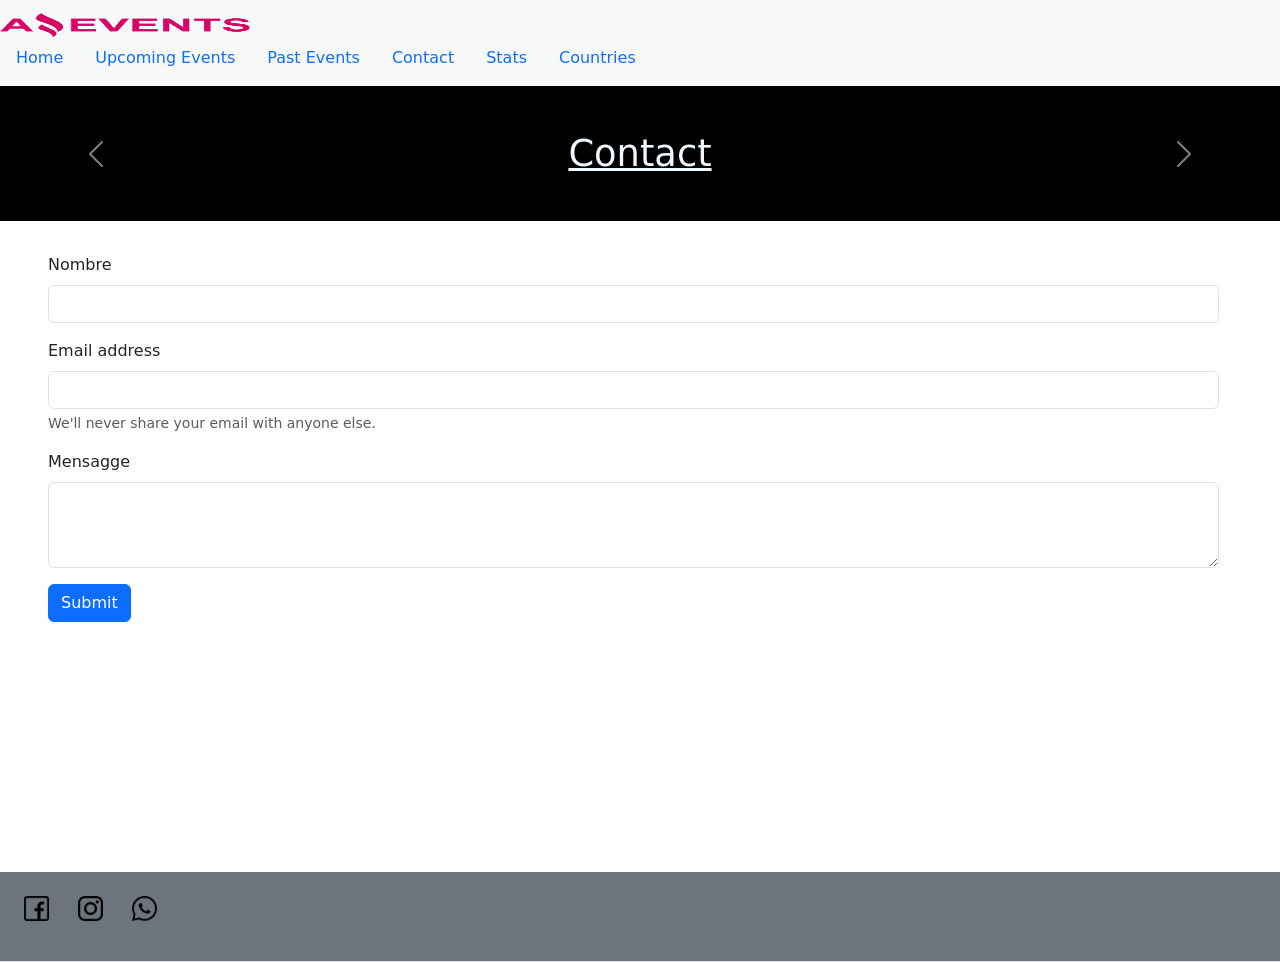
<file: pages/contact.html>
<!DOCTYPE html>
<html lang="en">

<head>
    <meta charset="UTF-8">
    <meta http-equiv="X-UA-Compatible" content="IE=edge">
    <meta name="viewport" content="width=device-width, initial-scale=1.0">
    <title>Document</title>
    <link href="https://cdn.jsdelivr.net/npm/bootstrap@5.2.2/dist/css/bootstrap.min.css" rel="stylesheet"
        integrity="sha384-Zenh87qX5JnK2Jl0vWa8Ck2rdkQ2Bzep5IDxbcnCeuOxjzrPF/et3URy9Bv1WTRi" crossorigin="anonymous">

    <link rel="stylesheet" href="../styles/style.css">

</head>

<body>

    <header>
        <nav class="navbar bg-light">
            <div class="content">

                <a class="navbar-brand" href="#">
                    <img src="../assets/Logo_Amazing_Events.png" alt="Bootstrap" width="300" height="24">
                </a>
                <ul class="nav justify-content-end">
                    <li class="nav-item">
                        <a class="nav-link active" aria-current="page" href="../index.html">Home</a>
                    </li>
                    <li class="nav-item">
                        <a class="nav-link" href="./upComing.html">Upcoming Events</a>
                    </li>
                    <li class="nav-item">
                        <a class="nav-link" href="./pastEvents.html">Past Events</a>
                    </li>
                    <li class="nav-item">
                        <a class="nav-link " href="./contact.html">Contact</a>
                    </li>

                    <li class="nav-item">
                        <a class="nav-link " href="./stats.html">Stats</a>
                    </li>
                    <li class="nav-item">
                        <a class="nav-link " href="./country.html">Countries</a>
                    </li>
                   
                </ul>
            </div>
        </nav>
        <div id="carouselExampleControls" class="carousel slide" data-bs-ride="carousel">
            <div class="carousel-inner">
                <div class="carousel-item active">
                    <a src="..." class="d-block w-100" alt="...">Contact</a>
                </div>

            </div>
            <button class="carousel-control-prev" type="button">
                <span class="carousel-control-prev-icon" aria-hidden="true"></span>
                <span class="visually-hidden">Previous</span>
            </button>
            <button class="carousel-control-next" type="button">
                <span class="carousel-control-next-icon" aria-hidden="true"></span>
                <span class="visually-hidden">Next</span>
            </button>
        </div>
    </header>

    <main class="container-main">
        <form>
            <div class="mb-3">
                <label for="exampleInputPassword1" class="form-label">Nombre</label>
                <input type="text" class="form-control" id="">
            </div>
            <div class="mb-3">
                <label for="exampleInputEmail1" class="form-label">Email address</label>
                <input type="email" class="form-control" id="exampleInputEmail1" aria-describedby="emailHelp">
                <div id="emailHelp" class="form-text">We'll never share your email with anyone else.</div>
            </div>


            <div class="mb-3">
                <label for="exampleInputPassword1" class="form-label">Mensagge</label>
                <textarea class="form-control" id="exampleFormControlTextarea1" rows="3"></textarea>
            </div>

            <button type="submit" class="btn btn-primary">Submit</button>
        </form>
    </main>
    <footer class="text-center text-lg-start bg-secondary text-muted ">
        <!-- Section: Social media -->
        <section class="d-flex justify-content-center justify-content-lg-between p-4 border-bottom">
            <!-- Left -->
            <div class="me-5 d-none d-lg-block">
                <a href="" class="me-4 link-secondary">

                    <img class="social-media" src="../assets/facebook.png">
                </a>
                <a href="" class="me-4 link-secondary">
                    <img class="social-media" src="../assets/instagram.png">
                </a>
                <a href="" class="me-4 link-secondary">

                    <img class="social-media" src="../assets/whatsapp.png">
                </a>
            </div>

            <div>
                <h3 href="" class="me-4 link-secondary">
                    Cohord
                </h3>

            </div>
            <!-- Right -->
        </section>

    </footer>
    <!-- Footer -->



</body>
<!-- JavaScript Bundle with Popper -->
<script src="https://cdn.jsdelivr.net/npm/bootstrap@5.2.2/dist/js/bootstrap.bundle.min.js"
    integrity="sha384-OERcA2EqjJCMA+/3y+gxIOqMEjwtxJY7qPCqsdltbNJuaOe923+mo//f6V8Qbsw3"
    crossorigin="anonymous"></script>

</html>
</file>
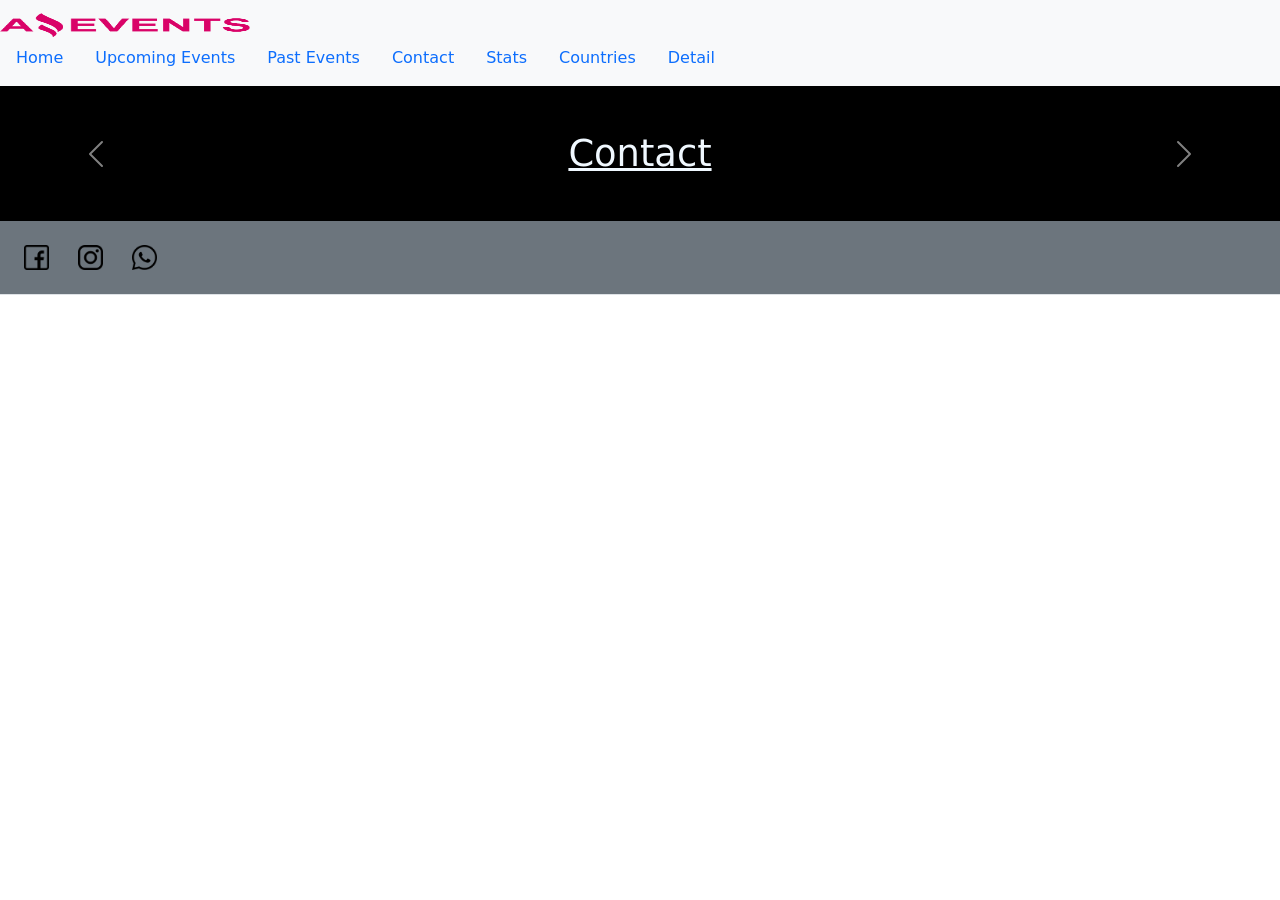
<file: pages/details.html>
<!DOCTYPE html>
<html lang="en">

<head>
    <meta charset="UTF-8">
    <meta http-equiv="X-UA-Compatible" content="IE=edge">
    <meta name="viewport" content="width=device-width, initial-scale=1.0">
    <title>Document</title>
    <link href="https://cdn.jsdelivr.net/npm/bootstrap@5.2.2/dist/css/bootstrap.min.css" rel="stylesheet"
        integrity="sha384-Zenh87qX5JnK2Jl0vWa8Ck2rdkQ2Bzep5IDxbcnCeuOxjzrPF/et3URy9Bv1WTRi" crossorigin="anonymous">

    <link rel="stylesheet" href="../styles/style.css">

</head>

<body>

    <header>
        <nav class="navbar bg-light">
            <div class="content">

                <a class="navbar-brand" href="#">
                    <img src="../assets/Logo_Amazing_Events.png" alt="Bootstrap" width="300" height="24">
                </a>
                <ul class="nav justify-content-end">
                    <li class="nav-item">
                        <a class="nav-link active" aria-current="page" href="../index.html">Home</a>
                    </li>
                    <li class="nav-item">
                        <a class="nav-link" href="./upComing.html">Upcoming Events</a>
                    </li>
                    <li class="nav-item">
                        <a class="nav-link" href="./pastEvents.html">Past Events</a>
                    </li>
                    <li class="nav-item">
                        <a class="nav-link " href="./contact.html">Contact</a>
                    </li>

                    <li class="nav-item">
                        <a class="nav-link " href="./stats.html">Stats</a>
                    </li>
                    <li class="nav-item">
                        <a class="nav-link " href="./country.html">Countries</a>
                    </li>
                    <li class="nav-item">
                        <a class="nav-link " href="./details.html">Detail</a>
                    </li>
                </ul>
            </div>
        </nav>
        <div id="carouselExampleControls" class="carousel slide" data-bs-ride="carousel">
            <div class="carousel-inner">
                <div class="carousel-item active">
                    <a src="..." class="d-block w-100" alt="...">Contact</a>
                </div>

            </div>
            <button class="carousel-control-prev" type="button">
                <span class="carousel-control-prev-icon" aria-hidden="true"></span>
                <span class="visually-hidden">Previous</span>
            </button>
            <button class="carousel-control-next" type="button">
                <span class="carousel-control-next-icon" aria-hidden="true"></span>
                <span class="visually-hidden">Next</span>
            </button>
        </div>
    </header>

    <main class="container-detail">
   
    </main>
    <footer class="text-center text-lg-start bg-secondary text-muted ">
        <!-- Section: Social media -->
        <section class="d-flex justify-content-center justify-content-lg-between p-4 border-bottom">
            <!-- Left -->
            <div class="me-5 d-none d-lg-block">
                <a href="" class="me-4 link-secondary">

                    <img class="social-media" src="../assets/facebook.png">
                </a>
                <a href="" class="me-4 link-secondary">
                    <img class="social-media" src="../assets/instagram.png">
                </a>
                <a href="" class="me-4 link-secondary">

                    <img class="social-media" src="../assets/whatsapp.png">
                </a>
            </div>

            <div>

            </div>
            <!-- Right -->
        </section>

    </footer>
    <!-- Footer -->



</body>
<!-- JavaScript Bundle with Popper -->
<script src="https://cdn.jsdelivr.net/npm/bootstrap@5.2.2/dist/js/bootstrap.bundle.min.js"
    integrity="sha384-OERcA2EqjJCMA+/3y+gxIOqMEjwtxJY7qPCqsdltbNJuaOe923+mo//f6V8Qbsw3"
    crossorigin="anonymous"></script>

</html>

<script src="../js/main.js"></script>


<!--


-->
</file>
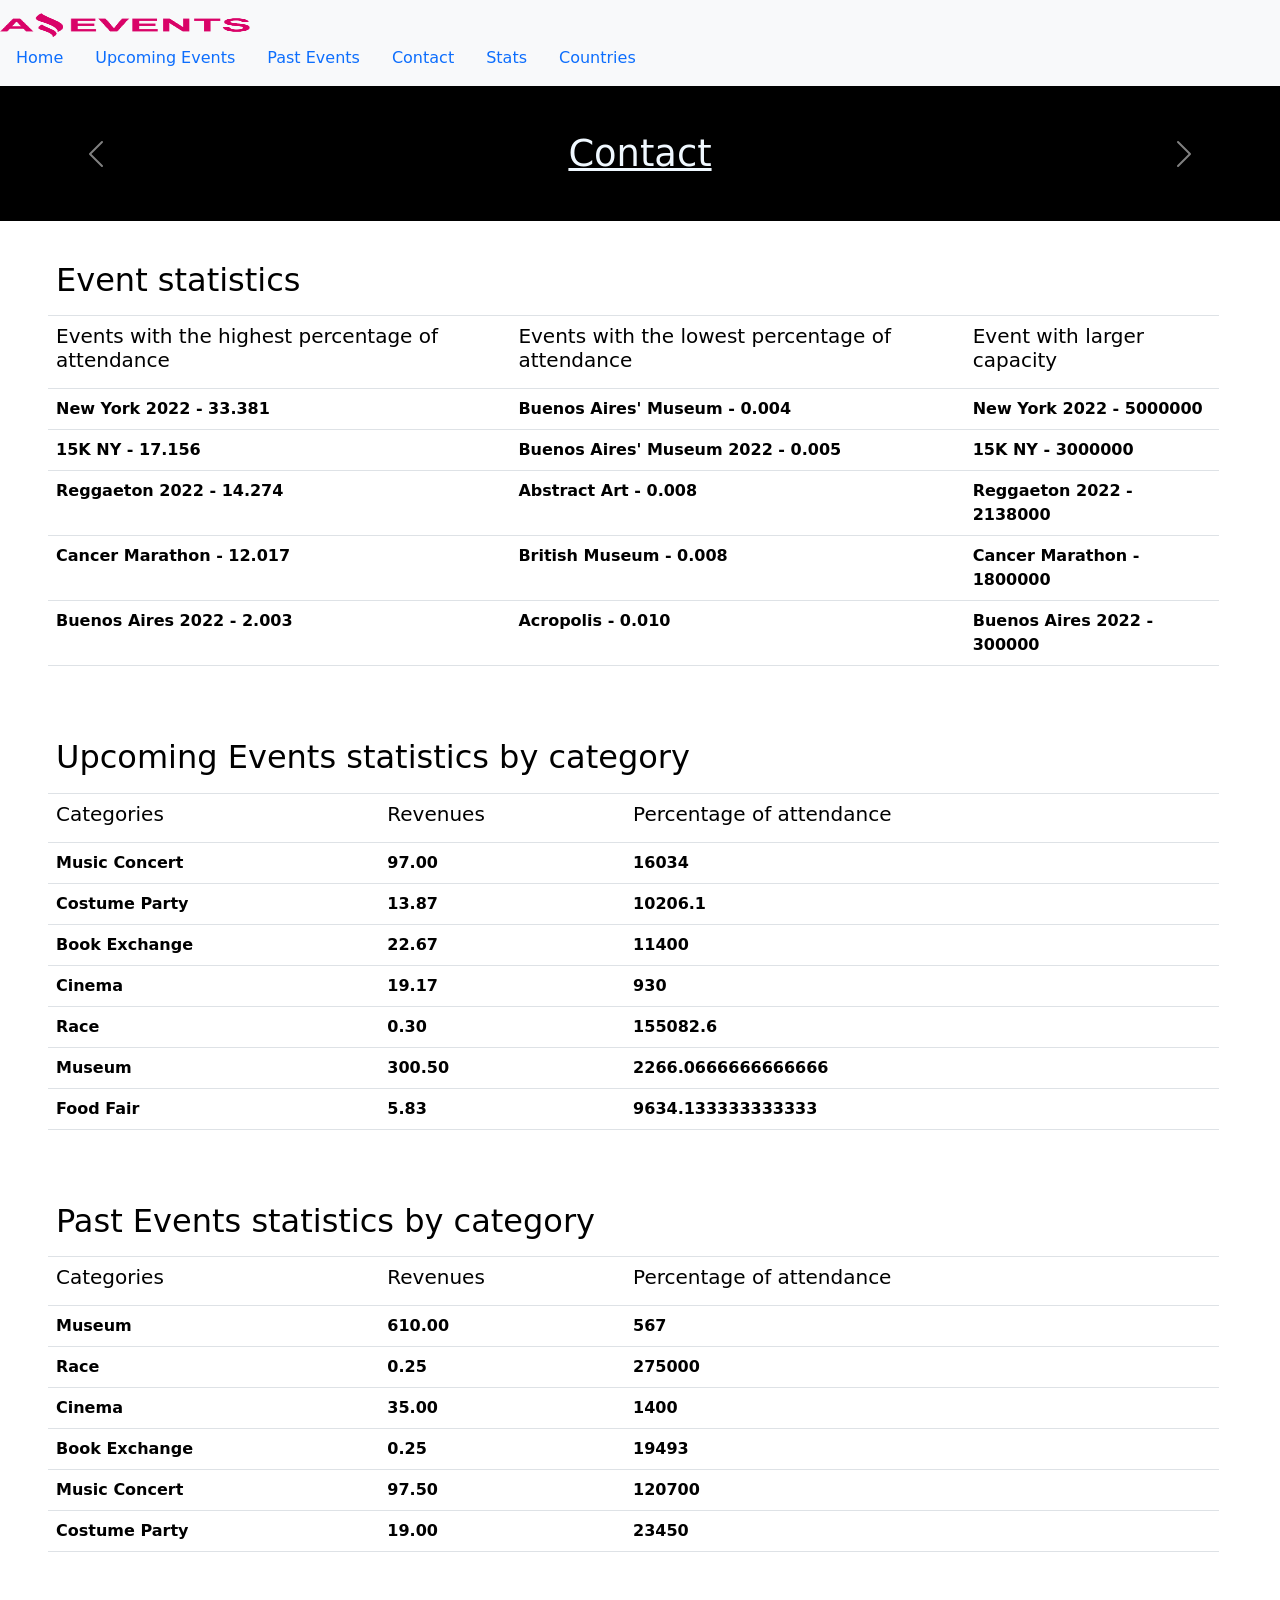
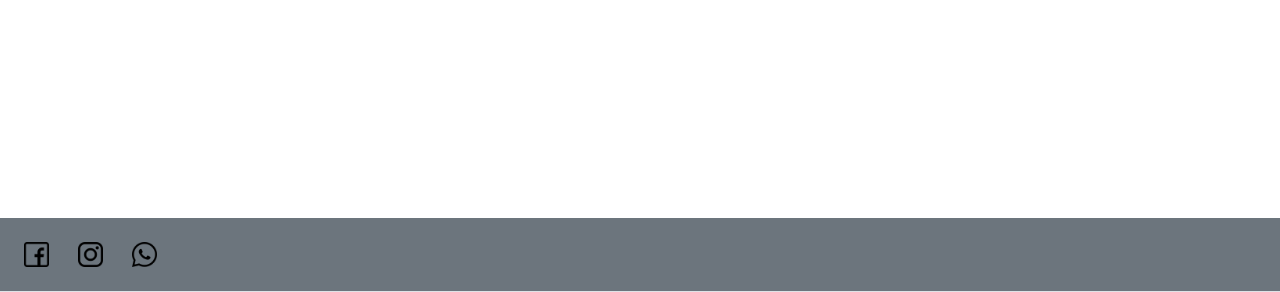
<file: pages/stats.html>
<!DOCTYPE html>
<html lang="en">

<head>
    <meta charset="UTF-8">
    <meta http-equiv="X-UA-Compatible" content="IE=edge">
    <meta name="viewport" content="width=device-width, initial-scale=1.0">
    <title>Document</title>
    <link href="https://cdn.jsdelivr.net/npm/bootstrap@5.2.2/dist/css/bootstrap.min.css" rel="stylesheet"
        integrity="sha384-Zenh87qX5JnK2Jl0vWa8Ck2rdkQ2Bzep5IDxbcnCeuOxjzrPF/et3URy9Bv1WTRi" crossorigin="anonymous">
    <link rel="stylesheet" href="../styles/style.css">

</head>

<body>

    <header>
        <nav class="navbar bg-light">
            <div class="content">

                <a class="navbar-brand" href="#">
                    <img src="../assets/Logo_Amazing_Events.png" alt="Bootstrap" width="300" height="24">
                </a>
                <ul class="nav justify-content-end">
                    <li class="nav-item">
                        <a class="nav-link active" aria-current="page" href="../index.html">Home</a>
                    </li>
                    <li class="nav-item">
                        <a class="nav-link" href="./upComing.html">Upcoming Events</a>
                    </li>
                    <li class="nav-item">
                        <a class="nav-link" href="./pastEvents.html">Past Events</a>
                    </li>
                    <li class="nav-item">
                        <a class="nav-link " href="./contact.html">Contact</a>
                    </li>

                    <li class="nav-item">
                        <a class="nav-link " href="./stats.html">Stats</a>
                    </li>
                    <li class="nav-item">
                        <a class="nav-link " href="./country.html">Countries</a>
                    </li>
           
                </ul>
            </div>
        </nav>
        <div id="carouselExampleControls" class="carousel slide" data-bs-ride="carousel">
            <div class="carousel-inner">
                <div class="carousel-item active">
                    <a src="..." class="d-block w-100" alt="...">Contact</a>
                </div>

            </div>
            <button class="carousel-control-prev" type="button">
                <span class="carousel-control-prev-icon" aria-hidden="true"></span>
                <span class="visually-hidden">Previous</span>
            </button>
            <button class="carousel-control-next" type="button">
                <span class="carousel-control-next-icon" aria-hidden="true"></span>
                <span class="visually-hidden">Next</span>
            </button>
        </div>
    </header>

    <main class="container-main">
        <div class="table-responsive">
            
            <table class="table table-hover">
            <thead>
                <tr>
                    <th colspan="3">
                        <h2> Event statistics </h2>
                    </th>
                    <tr>
                        <th scope="col">
                            <h5>
                            Events with the highest percentage of attendance
                            </h5> 
                        
                        </th>
                        <th scope="col">
                            <h5>
                                
                                Events with the lowest percentage of attendance
                            </h5> 
                        </th>
                        <th scope="col">
                            <h5>

                                Event with larger capacity
                            </h5>
                        </th>
                    </tr>
                </tr>
            </thead>
            <tbody id="evnt-stats">            
            </tbody>

        </table>
        
    </div>
        
        <div class="table-responsive  my-5">


            <table class="table table-hover">
                <thead>
                    <tr>
                        <th colspan="3">
                            
                            <h2>Upcoming Events statistics by category </h2>
                        
                        </th>

                    <tr>
                        <th scope="col"><h5>
                            Categories</th>
                        </h5> 
                        <th scope="col"><h5>
                            Revenues</th>
                        </h5> 
                        <th scope="col"><h5>
                            Percentage of attendance</th>
                        </h5> 

                    </tr>
                    </tr>
                    </tr>
                </thead>
                <tbody id="past-stats">



                </tbody>
            </table>
        </div>

        <div class="table-responsive">


            <table class="table table-hover">
                <thead>
                    <tr>
                        <th colspan="3"><h2> Past Events statistics by category</h2></th>

                    <tr>
                        <th scope="col"><h5>
                            Categories</th>
                        </h5> 
                        <th scope="col"><h5>
                            Revenues</th>
                        </h5> 
                        <th scope="col"><h5>
                            Percentage of attendance</th>
                        </h5> 

                    </tr>
                    </tr>
                </thead>
                <tbody id="upc-stats">



                </tbody>
            </table>
        </div>




    </main>
    <footer class="text-center text-lg-start bg-secondary text-muted ">
        <!-- Section: Social media -->
        <section class="d-flex justify-content-center justify-content-lg-between p-4 border-bottom">
            <!-- Left -->
            <div class="me-5 d-none d-lg-block">
                <a href="" class="me-4 link-secondary">

                    <img class="social-media" src="../assets/facebook.png">
                </a>
                <a href="" class="me-4 link-secondary">
                    <img class="social-media" src="../assets/instagram.png">
                </a>
                <a href="" class="me-4 link-secondary">

                    <img class="social-media" src="../assets/whatsapp.png">
                </a>
            </div>

         
            <!-- Right -->
        </section>

    </footer>
    <!-- Footer -->



</body>
<!-- JavaScript Bundle with Popper -->
<script src="https://cdn.jsdelivr.net/npm/bootstrap@5.2.2/dist/js/bootstrap.bundle.min.js"
    integrity="sha384-OERcA2EqjJCMA+/3y+gxIOqMEjwtxJY7qPCqsdltbNJuaOe923+mo//f6V8Qbsw3"
    crossorigin="anonymous"></script>



<script src="../js/main.js"></script>

</html>
</file>
<file: styles/style.css>
body{
    display: flex;
    flex-direction: column;
}

.container-main{
    padding: 2rem 3rem;
    margin-bottom: 17%;
}

.navbar-collapse{
    display: flex;
    justify-content: space-between;
    align-items: center;

    
}


.carousel{
    width: 100%;
    height: 15vh;
    background-color: black;
    display: flex;
    align-items: center;
    text-align: center;
}

.carousel .carousel-item a{
    font-size: 2.3rem;
    color: aliceblue;
}

.content-search{
    display: flex;
    flex-direction: row;
    justify-content: space-between;
    flex-wrap: wrap;
    align-items: flex-start;
}

.container-main{
    width: 99%;
}
.container-cards{
    display: flex;
    justify-content: center;
}

.container-cards .card{
    margin: 2rem 3rem;
}
.container-cards .card img{
}

.navbar-brand img{
    width: 250px;
}
.social-media{
    width: 25px;
}

.hidden{
    display: none;
}
</file>
